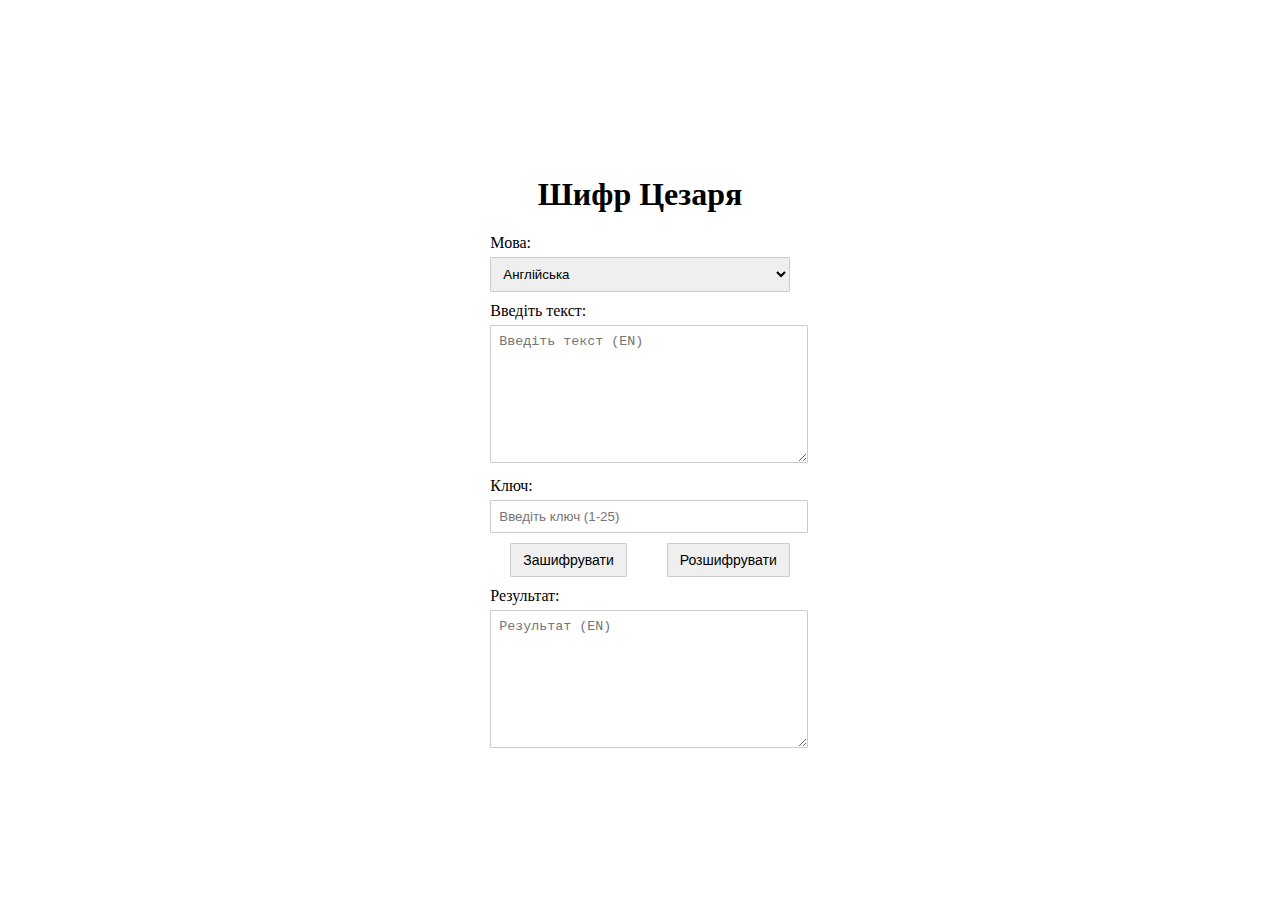
<file: Коваль лб и идз/idz caesar's cipher/index.html>
<!DOCTYPE html>
<html lang="en">
    <head>
        <meta charset="UTF-8" />
        <meta name="viewport" content="width=device-width, initial-scale=1.0" />
        <link rel="stylesheet" href="./styles.css" />
        <title>Шифр Цезаря</title>
    </head>
    <body>
        <div class="container">
            <h1>Шифр Цезаря</h1>
            <div class="language">
                <label for="language">Мова:</label>
                <select id="language" onchange="changeLanguage()">
                    <option value="en">Англійська</option>
                    <option value="ua">Українська</option>
                </select>
            </div>
            <div class="operation">
                <label for="inputText">Введіть текст:</label>
                <textarea id="inputText" placeholder="Введіть текст"></textarea>
                <label for="key">Ключ:</label>
                <input
                    type="number"
                    id="key"
                    min="1"
                    placeholder="Введіть ключ"
                />
                <div class="buttonGroup">
                    <button onclick="encrypt()">Зашифрувати</button>
                    <button onclick="decrypt()">Розшифрувати</button>
                </div>
            </div>
            <div class="result">
                <label for="outputText">Результат:</label>
                <textarea id="outputText" readonly></textarea>
            </div>
        </div>

        <script src="./cipher.js"></script>
    </body>
</html>
</file>
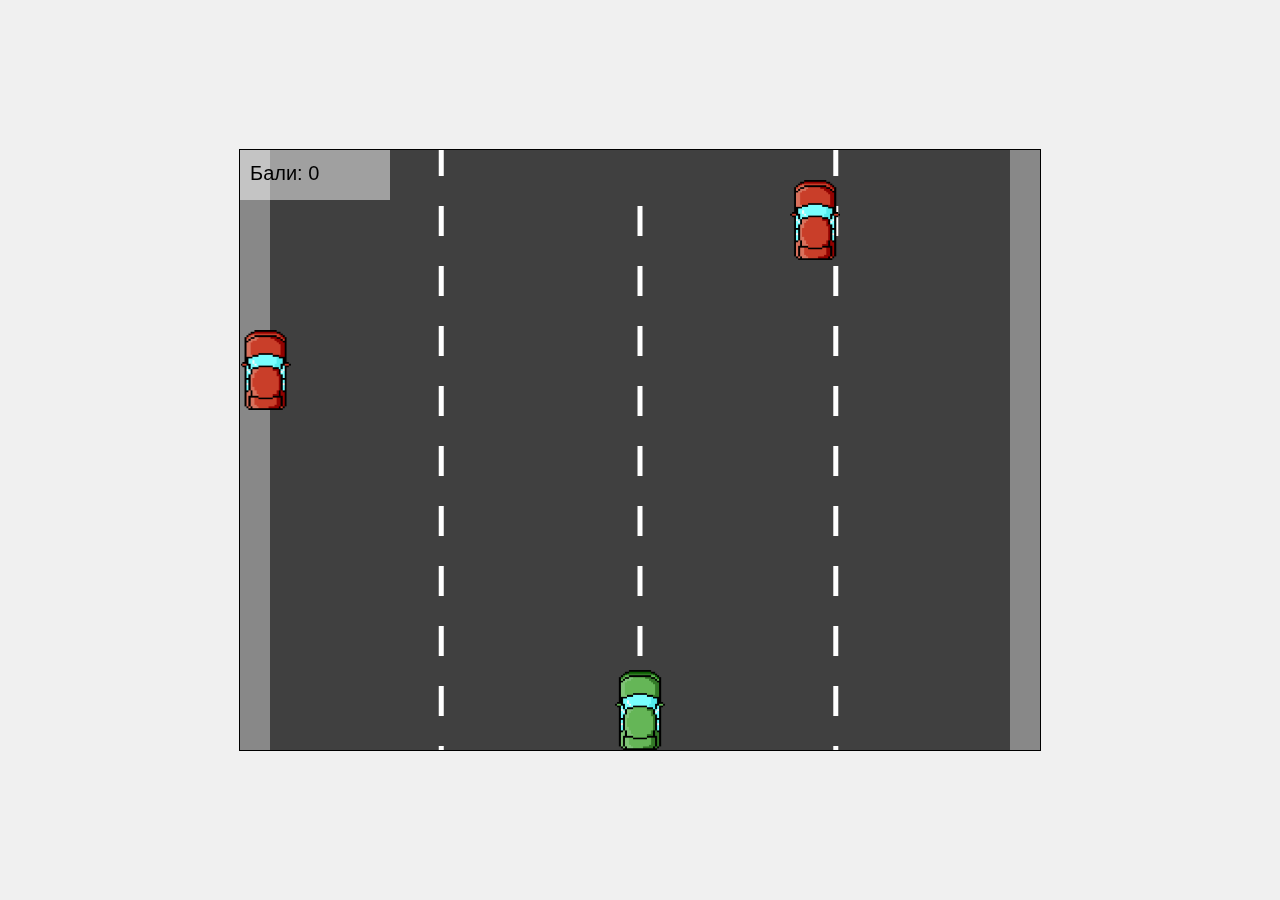
<file: Коваль лб и идз/idz race/index.html>
<!DOCTYPE html>
<html lang="en">
    <head>
        <meta charset="UTF-8" />
        <meta name="viewport" content="width=device-width, initial-scale=1.0" />
        <link rel="stylesheet" href="./styles.css" />
        <title>Гра Перегони</title>
    </head>
    <body>
        <canvas id="gameCanvas" width="800" height="600"></canvas>
        <script src="./game.js"></script>
    </body>
</html>
</file>
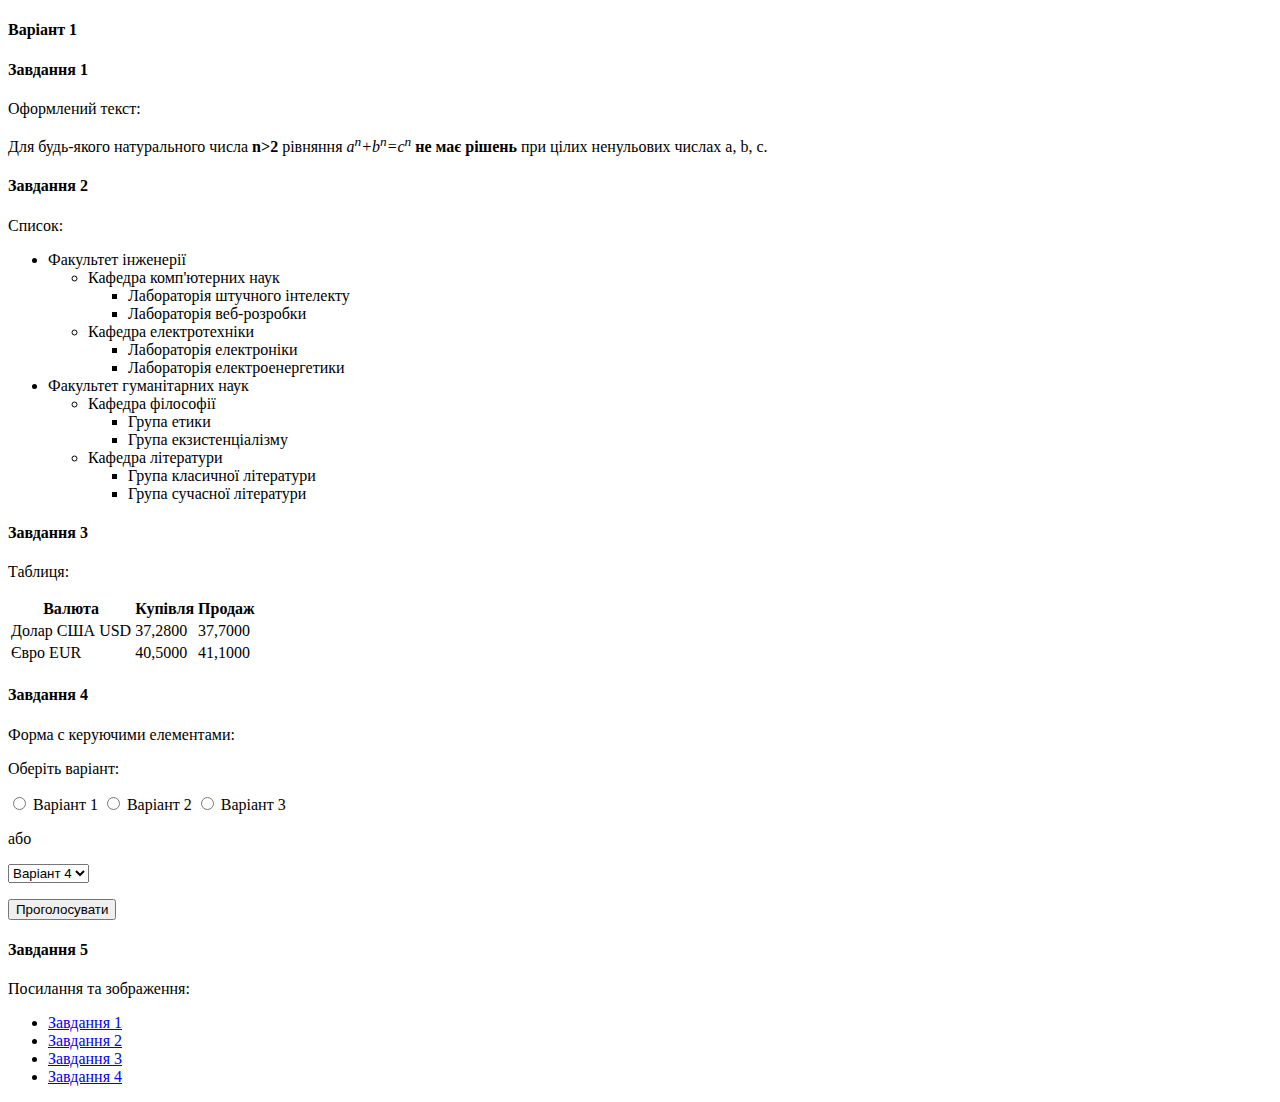
<file: Коваль лб и идз/lb1/index.html>
<!DOCTYPE html>
<html lang="en">
    <head>
        <meta charset="UTF-8" />
        <meta name="viewport" content="width=device-width, initial-scale=1.0" />
        <title>LR1</title>
    </head>
    <body>
        <header><h4>Варіант 1</h4></header>
        <main>
            <div>
                <h4 id="task1">Завдання 1</h4>
                <p>Оформлений текст:</p>
                Для будь-якого натурального числа <b>n&gt;2</b> рівняння
                <i>a<sup>n</sup>+b<sup>n</sup>=c<sup>n</sup></i>
                <b>не має рішень</b> при цілих ненульових числах a, b, c.
            </div>
            <div>
                <h4 id="task2">Завдання 2</h4>
                <p>Список:</p>
                <ul>
                    <li>
                        Факультет інженерії
                        <ul>
                            <li>
                                Кафедра комп'ютерних наук
                                <ul>
                                    <li>Лабораторія штучного інтелекту</li>
                                    <li>Лабораторія веб-розробки</li>
                                </ul>
                            </li>
                            <li>
                                Кафедра електротехніки
                                <ul>
                                    <li>Лабораторія електроніки</li>
                                    <li>Лабораторія електроенергетики</li>
                                </ul>
                            </li>
                        </ul>
                    </li>
                    <li>
                        Факультет гуманітарних наук
                        <ul>
                            <li>
                                Кафедра філософії
                                <ul>
                                    <li>Група етики</li>
                                    <li>Група екзистенціалізму</li>
                                </ul>
                            </li>
                            <li>
                                Кафедра літератури
                                <ul>
                                    <li>Група класичної літератури</li>
                                    <li>Група сучасної літератури</li>
                                </ul>
                            </li>
                        </ul>
                    </li>
                </ul>
            </div>
            <div>
                <h4 id="task3">Завдання 3</h4>
                <p>Таблиця:</p>
                <table>
                    <thead>
                        <tr>
                            <th>Валюта</th>
                            <th>Купівля</th>
                            <th>Продаж</th>
                        </tr>
                    </thead>
                    <tbody>
                        <tr>
                            <td>Долар США USD</td>
                            <td>37,2800</td>
                            <td>37,7000</td>
                        </tr>
                        <tr>
                            <td>Євро EUR</td>
                            <td>40,5000</td>
                            <td>41,1000</td>
                        </tr>
                    </tbody>
                </table>
            </div>
            <div>
                <h4 id="task4">Завдання 4</h4>
                <p>Форма с керуючими елементами:</p>
                <form action="#">
                    <p>Оберіть варіант:</p>
                    <div>
                        <label>
                            <input
                                type="radio"
                                name="vote"
                                value="option1"
                                required
                            />
                            Варіант 1
                        </label>
                        <label>
                            <input
                                type="radio"
                                name="vote"
                                value="option2"
                                required
                            />
                            Варіант 2
                        </label>
                        <label>
                            <input
                                type="radio"
                                name="vote"
                                value="option3"
                                required
                            />
                            Варіант 3
                        </label>
                    </div>
                    <p>або</p>
                    <div>
                        <select>
                            <option value="option4">Варіант 4</option>
                            <option value="option5">Варіант 5</option>
                        </select>
                    </div>
                    <p>
                        <input type="submit" value="Проголосувати" />
                    </p>
                </form>
            </div>
        </main>
        <footer>
            <div>
                <h4>Завдання 5</h4>
                <p>Посилання та зображення:</p>
                <ul>
                    <li><a href="#task1">Завдання 1</a></li>
                    <li><a href="#task2">Завдання 2</a></li>
                    <li><a href="#task3">Завдання 3</a></li>
                    <li><a href="#task4">Завдання 4</a></li>
                </ul>
            </div>
        </footer>
    </body>
</html>
</file>
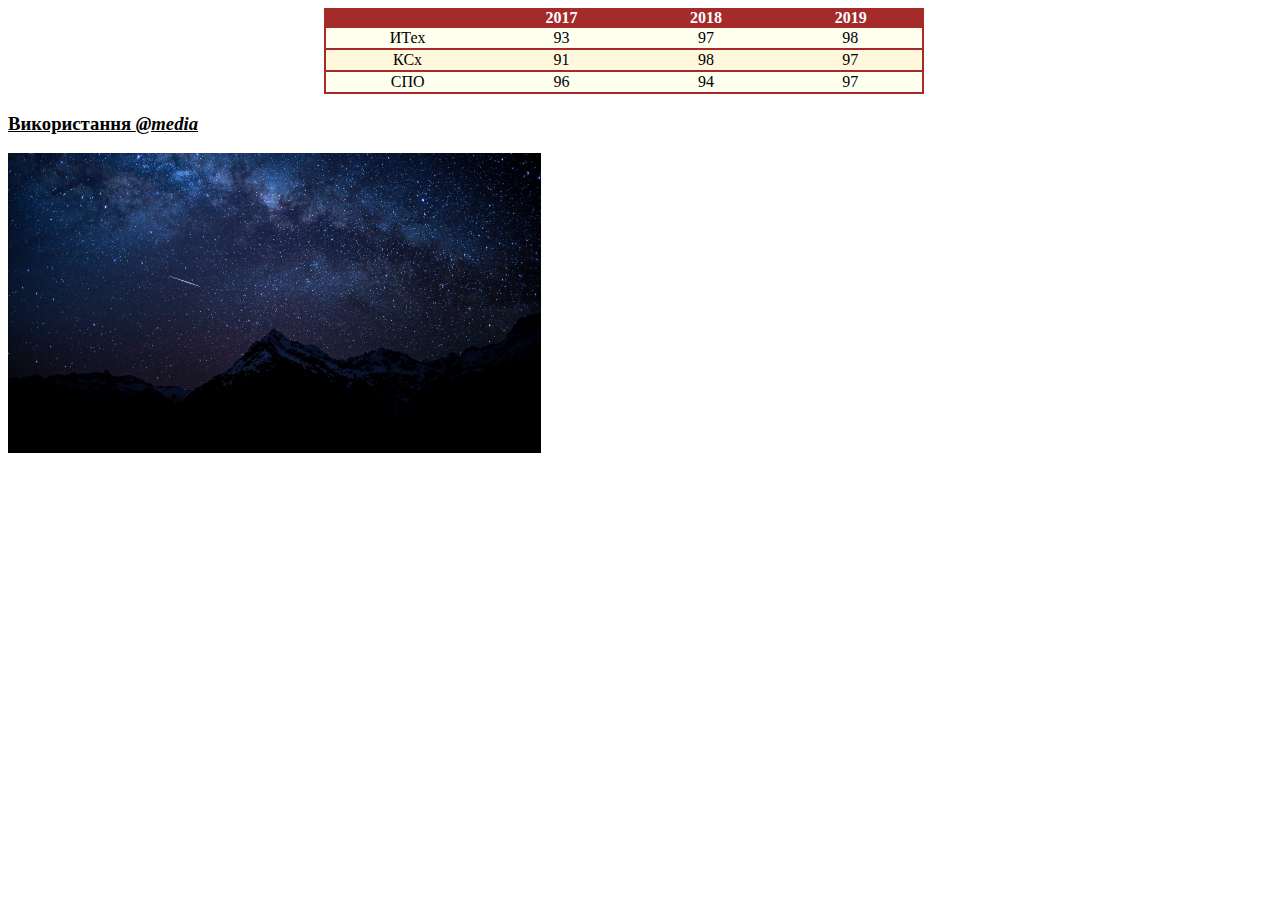
<file: Коваль лб и идз/lb2/index.html>
<!DOCTYPE html>
<html lang="en">
    <head>
        <meta charset="UTF-8" />
        <meta http-equiv="X-UA-Compatible" content="IE=edge" />
        <meta name="viewport" content="width=device-width, initial-scale=1.0" />
        <link rel="stylesheet" href="./styles.css" />
        <title>LR 2</title>
        <style>
            h3 {
                text-decoration: underline;
            }
        </style>
    </head>
    <body>
        <div class="table-container">
            <table>
                <thead>
                    <tr>
                        <th></th>
                        <th>2017</th>
                        <th>2018</th>
                        <th>2019</th>
                    </tr>
                </thead>
                <tbody>
                    <tr>
                        <td>ИТех</td>
                        <td>93</td>
                        <td>97</td>
                        <td>98</td>
                    </tr>
                    <tr>
                        <td>КСх</td>
                        <td>91</td>
                        <td>98</td>
                        <td>97</td>
                    </tr>
                    <tr>
                        <td>СПО</td>
                        <td>96</td>
                        <td>94</td>
                        <td>97</td>
                    </tr>
                </tbody>
            </table>
        </div>
        <div>
            <h3>
                Використання
                <i style="font-weight: 600; color: black">@media</i>
            </h3>
            <img src="./nebo.jpg" alt="alt-text" />
        </div>
    </body>
</html>
</file>
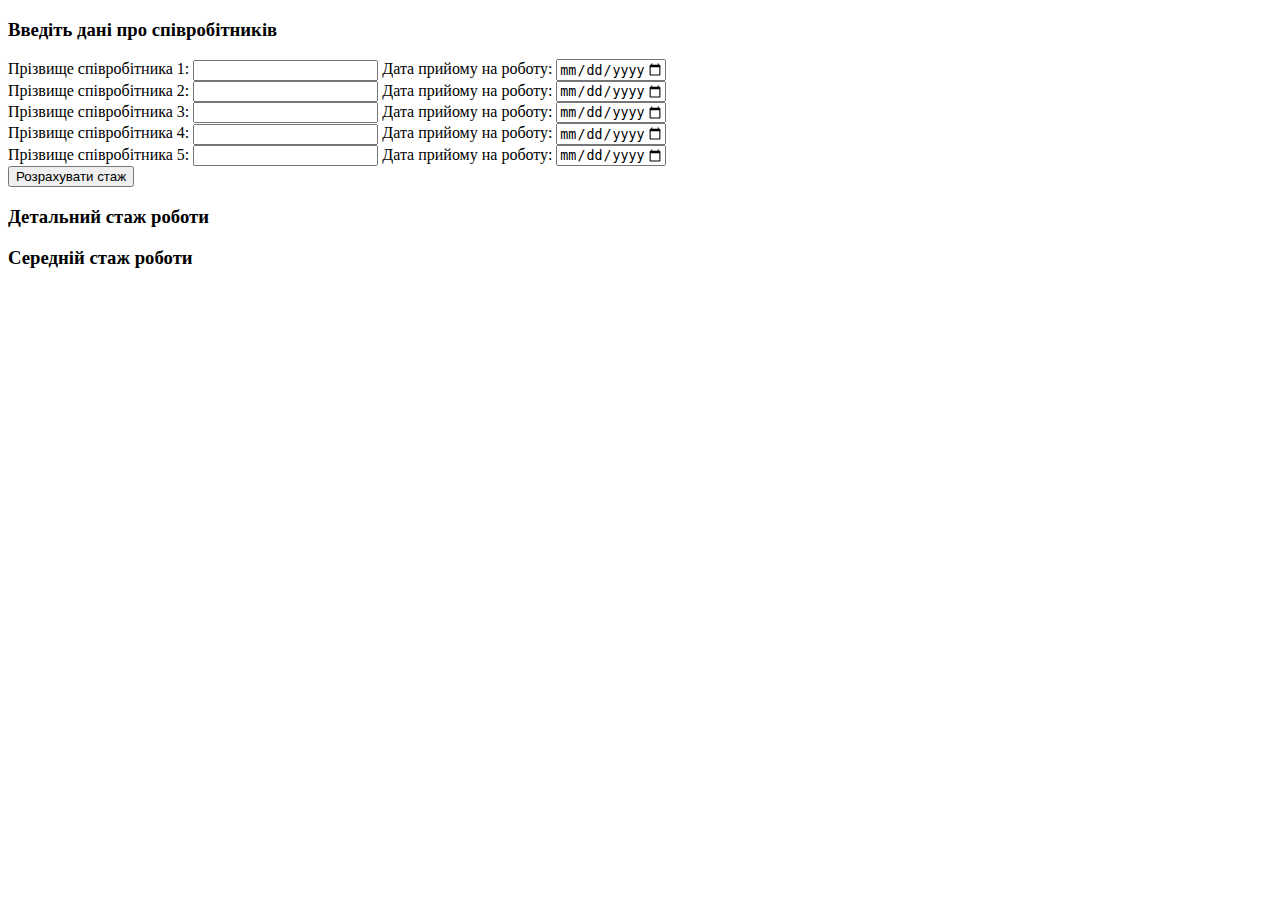
<file: Коваль лб и идз/lb3/index.html>
<!DOCTYPE html>
<html lang="en">
    <head>
        <meta charset="UTF-8" />
        <meta name="viewport" content="width=device-width, initial-scale=1.0" />
        <title>LR 3</title>
        <script src="./calcExperience.js"></script>
    </head>
    <body>
        <h3>Введіть дані про співробітників</h3>

        <form id="employeeForm">
            <label for="employee1Name">Прізвище співробітника 1:</label>
            <input type="text" id="employee1Name" required />
            <label for="employee1HireDate">Дата прийому на роботу:</label>
            <input type="date" id="employee1HireDate" required /><br />

            <label for="employee2Name">Прізвище співробітника 2:</label>
            <input type="text" id="employee2Name" required />
            <label for="employee2HireDate">Дата прийому на роботу:</label>
            <input type="date" id="employee2HireDate" required /><br />

            <label for="employee3Name">Прізвище співробітника 3:</label>
            <input type="text" id="employee3Name" required />
            <label for="employee3HireDate">Дата прийому на роботу:</label>
            <input type="date" id="employee3HireDate" required /><br />

            <label for="employee4Name">Прізвище співробітника 4:</label>
            <input type="text" id="employee4Name" required />
            <label for="employee4HireDate">Дата прийому на роботу:</label>
            <input type="date" id="employee4HireDate" required /><br />

            <label for="employee5Name">Прізвище співробітника 5:</label>
            <input type="text" id="employee5Name" required />
            <label for="employee5HireDate">Дата прийому на роботу:</label>
            <input type="date" id="employee5HireDate" required /><br />

            <button type="button" onclick="calculateExperience()">
                Розрахувати стаж
            </button>
        </form>

        <h3>Детальний стаж роботи</h3>
        <ul id="employeeExperienceList"></ul>

        <h3>Середній стаж роботи</h3>
        <p id="averageExperience"></p>
    </body>
</html>
</file>
<file: Коваль лб и идз/idz caesar's cipher/styles.css>
body {
    display: flex;
    justify-content: center;
    align-items: center;
    height: 100vh;
    background-color: white;
}

h1 {
    text-align: center;
}

.operation {
    margin-bottom: 10px;
}

label {
    display: block;
    margin-bottom: 5px;
}

textarea, input, select {
    width: 100%;
    padding: 8px;
    margin-bottom: 10px;
    border: 1px solid #ccc;
    border-radius: 1px;
}


button {
    padding: 8px 12px;
    border: 1px solid #ccc;
    border-radius: 1px;
    cursor: pointer;
    font-size: 14px;
}

button:hover{
    background-color: aliceblue;
}

.buttonGroup{
    padding-left: 20px;
    display: flex;
    gap: 40px;
}

textarea {
    height: 120px;
    width: 100%;
}
</file>
<file: Коваль лб и идз/idz race/styles.css>
body {
    margin: 0;
    display: flex;
    align-items: center;
    justify-content: center;
    height: 100vh;
    background-color: #f0f0f0;
}

canvas {
    border: 1px solid #000;
}
</file>
<file: Коваль лб и идз/lb2/styles.css>
.table-container {
    position: relative;
    left: 25%;
}

@media (max-width: 1200px) {
    img {
        width: 600px;
        float: right;
    }
}

@media (max-width: 800px) {
    img {
        float: left;
        width: 400px;
    }
}

img{
    height: 300px;
}

tbody tr:nth-child(odd) {
    background-color: #FFFFF0;
    border-bottom: 2px solid #A52A2A;
}

tbody tr:nth-child(even) {
    background-color: #FFF8DC;
    border-bottom: 2px solid #A52A2A;
}

td:first-child {
    border-left: 2px solid #A52A2A;
}
td:last-child {
    border-right: 2px solid #A52A2A;
}

thead tr {
    color: white;
}

table {
    background-color: #A52A2A;
    text-align: center;
    width: 600px;
    border-collapse: collapse;
}
</file>
